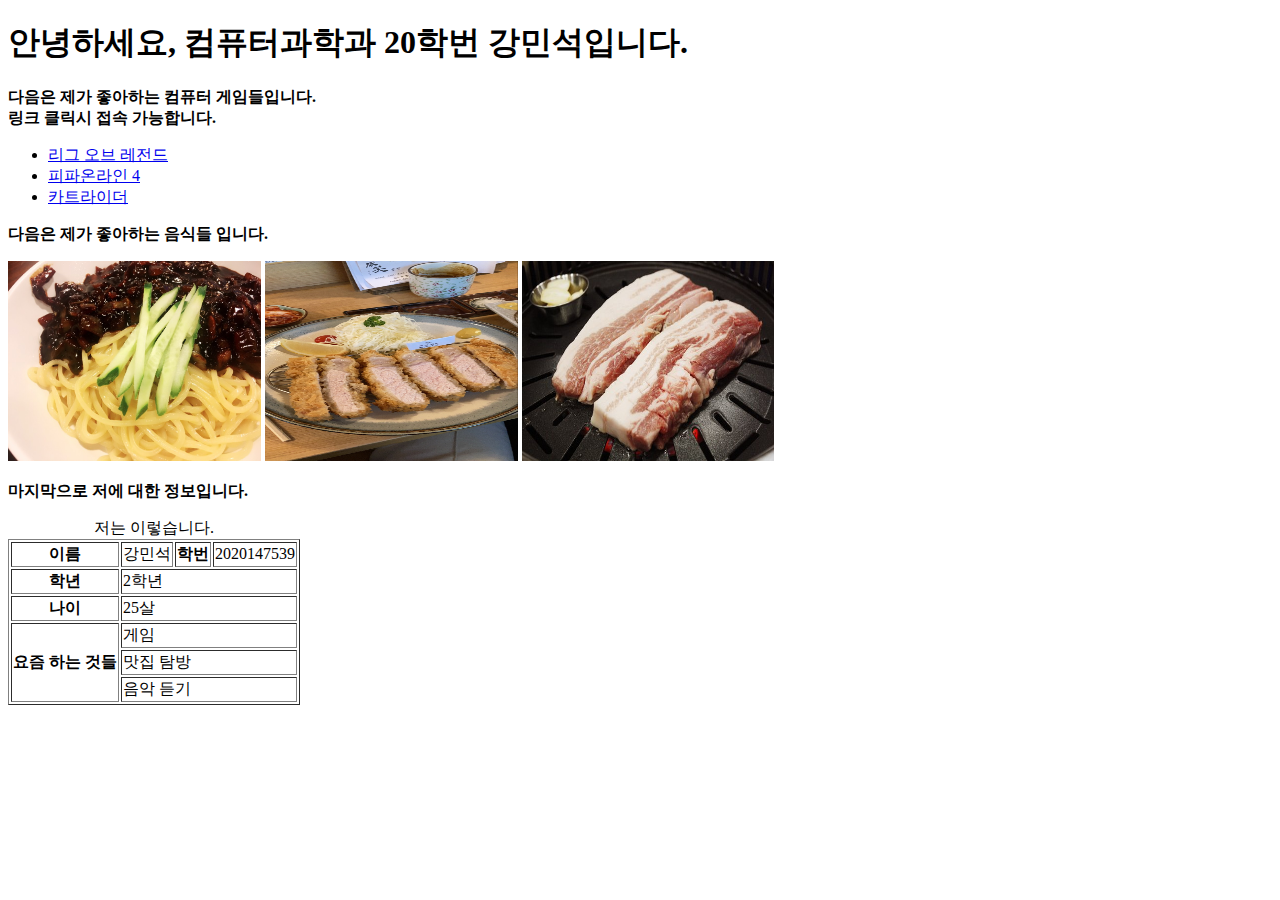
<file: LAB1/index.html>
<!DOCTYPE html>
<html lang="kor">
<head>
    <meta charset="UTF-8">
    <title>Document</title>
    <style>
        h1 {
              
        }
    </style>    
</head>
<body>
    <h1> 안녕하세요, 컴퓨터과학과 20학번 강민석입니다.</h1>
    <p><strong>다음은 제가 좋아하는 컴퓨터 게임들입니다.<br>링크 클릭시 접속 가능합니다.</strong></p>
    <ul>
        <li><a href = "https://www.leagueoflegends.com/ko-kr/" target="_blank">리그 오브 레전드</a></li>
        <li><a href = "https://fifaonline4.nexon.com/main/index" target="_blank">피파온라인 4</a></li>
        <li><a href = "https://kart.nexon.com/Main/Index.aspx#today" target="_blank">카트라이더</a></li>   
    </ul>     
    <p><strong>다음은 제가 좋아하는 음식들 입니다.</strong></p>
    <img src="자장면.jpg" alt="짜장면입니다." width="20%" height="200">
    <img src="돈까스.jpg" alt="돈까스입니다." width="20%" height="200">
    <img src="삼겹살.jpg" alt="삼겹살입니다." width="20%" height="200">
    <p><strong>마지막으로 저에 대한 정보입니다.</strong></p>   
    <table border="1px">
        <caption>저는 이렇습니다.</caption>
        <tr>
            <th>이름</th>
            <td>강민석</td>
            <th>학번</th>
            <td>2020147539</td>
        </tr>
        <tr>
            <th>학년</th>
            <td colspan="3">2학년</td>
        </tr>  
        <tr>
            <th>나이</th>
            <td colspan="3">25살</td>
        </tr>  
        <tr>
            <th rowspan="3">요즘 하는 것들</th>
            <td colspan="3">게임</td>
        </tr> 
        <tr>
            <td colspan="3">맛집 탐방</td>
        </tr>  
        <tr>
            <td colspan="3">음악 듣기</td>
        </tr>     



    </table>    

</body>
</html>
</file>
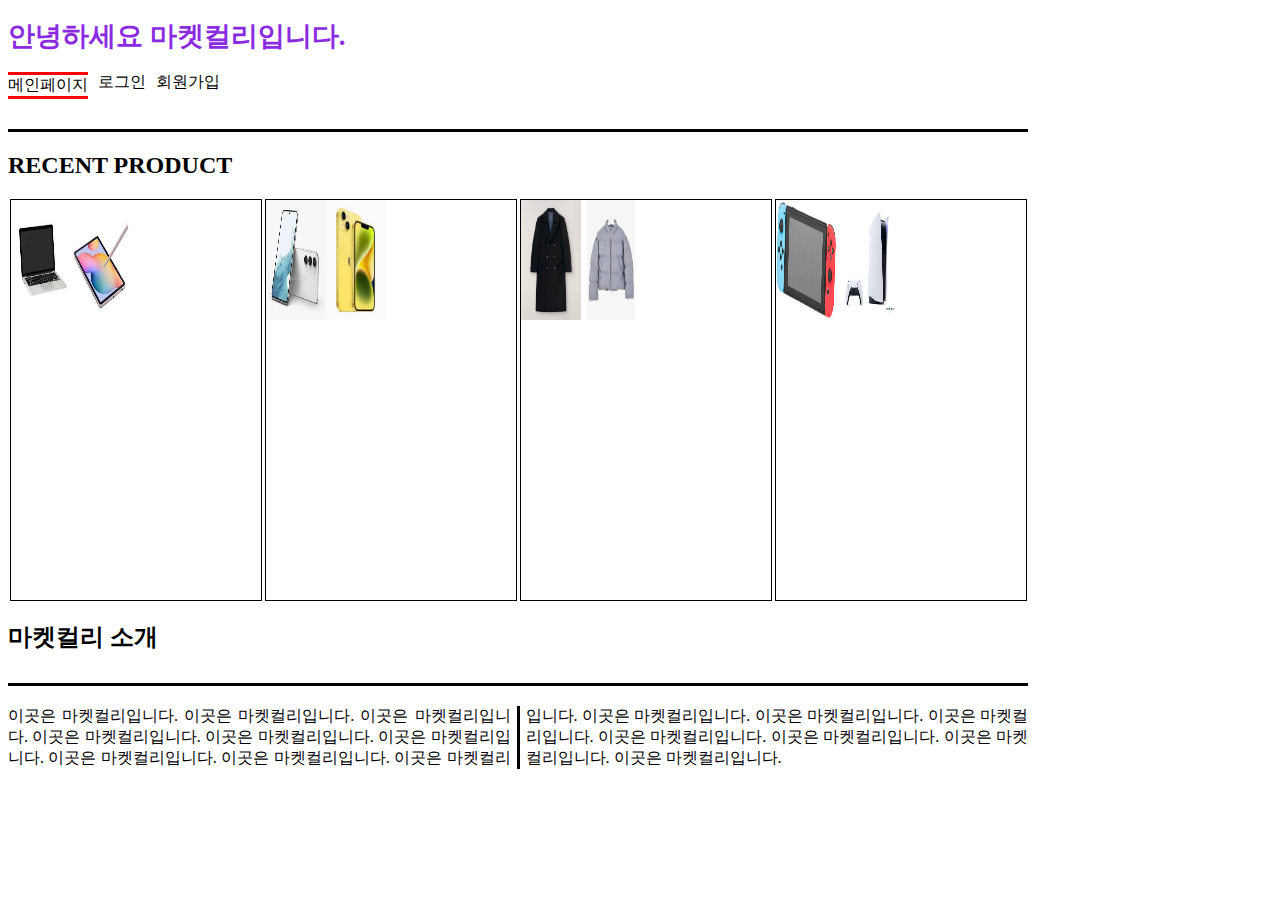
<file: LAB3/index.html>
<!DOCTYPE html>
<html lang="kor">
<head>
    <meta charset="UTF-8">
    <meta http-equiv="X-UA-Compatible" content="IE=edge">
    <meta name="viewport" content="width=device-width, initial-scale=1.0">
    <link rel = "stylesheet" href = "main.css">
    <title>Document</title>
</head>
<body>
    <div>
        <h1 class = "indexh1">안녕하세요 마켓컬리입니다.</h1>
        <div class ="butt" >
            <a class = "index" href="index.html">메인페이지</a>
            <a href="login.html">로그인</a>
            <a href="signup.html">회원가입</a>
        </div>  
        <div id = "start">
            <div id = "first">
                <h2>RECENT PRODUCT</h2>
                <div class = "mainflex">
                    <div class = "box">
                        <div class="pic">
                            <div class="text">
                                <p>notebook</p>
                            </div>
                        </div>   
                        <div class="pic1">
                            <div class="text">
                                <p>tablet</p>
                            </div>
                        </div>
                    </div>
                    <div class = "box">
                        <img src="smartp1.jpg" alt="smartp1" width="60px" height="120px">
                        <img src="smartp2.jpg" alt="smartp2" width="60px" height="120px">
                    </div>
                    <div class = "box">
                        <img src="coat1.jpg" alt="coat1" width="60px" height="120px">
                        <img src="padding1.jpg" alt="padding1" width="60px" height="120px">
                    </div>
                    <div class = "box">
                        <img src="switch1.jpg" alt="switch1" width="60px" height="120px">
                        <img src="plays1.jpg" alt="plays1" width="60px" height="120px">
                    </div>    
                </div>
            </div>
            <div id = "second"> 
                <h2>마켓컬리 소개</h2>
                <div>
                    <p class ="market">이곳은 마켓컬리입니다. 이곳은 마켓컬리입니다. 이곳은 마켓컬리입니다. 이곳은 마켓컬리입니다. 이곳은 마켓컬리입니다.
                        이곳은 마켓컬리입니다. 이곳은 마켓컬리입니다. 이곳은 마켓컬리입니다. 이곳은 마켓컬리입니다. 이곳은 마켓컬리입니다. 이곳은 마켓컬리입니다.
                        이곳은 마켓컬리입니다. 이곳은 마켓컬리입니다. 이곳은 마켓컬리입니다. 이곳은 마켓컬리입니다. 이곳은 마켓컬리입니다.
                    </p>
                </div>
            </div>
        </div>     
    </div>    
</body>
</html>
</file>
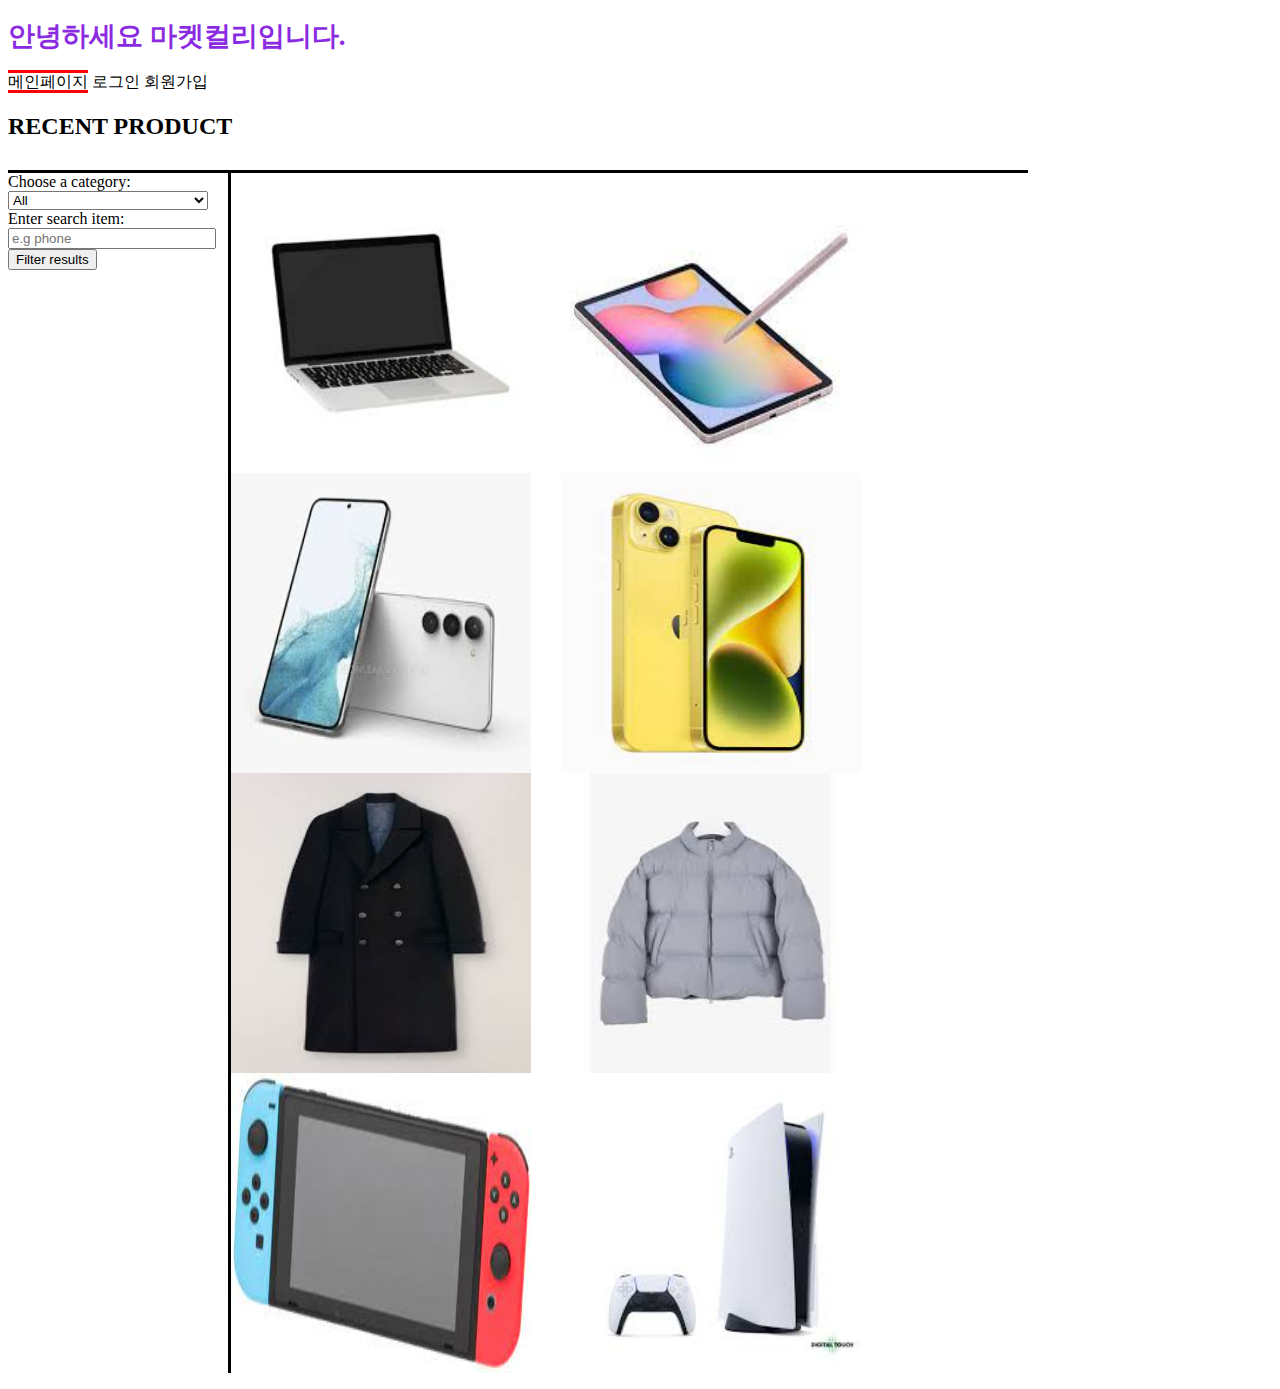
<file: LAB4/index.html>
<!DOCTYPE html>
<html lang="kor">
<head>
    <meta charset="UTF-8">
    <meta http-equiv="X-UA-Compatible" content="IE=edge">
    <meta name="viewport" content="width=device-width, initial-scale=1.0">
    <link rel = "stylesheet" href = "main.css">
    <title>Document</title>
</head>
<body>
    <div>
        <h1 class = "indexh1">안녕하세요 마켓컬리입니다.</h1>
        <div class ="butt">
            <a class = "index" href="index.html">메인페이지</a>
            <a href="login.html">로그인</a>
            <a href="signup.html">회원가입</a>
        </div>  
        <h2>RECENT PRODUCT</h2>
        <div id = "first">
                <div id = "filter">
                    <div>
                        <label for="cate">Choose a category:</label><br>
                        <select id = "cate">
                            <option selected>All</option>
                            <option>computer</option>
                            <option>phone</option>
                            <option>clothes</option>
                            <option>gaming</option>
                        </select>
                    </div>
                    <div>
                        <label>Enter search item:</label><br>
                        <input id ="sear" type="text" placeholder="e.g phone">
                    </div>    
                    <div>
                        <button type="button" id = "press">Filter results</button>
                    </div>      
                </div>
                <div id = "product">
                </div>
        </div>        
    </div>   
    <script>
        var counter = 1;
        var index = 0;
        let category = "All";
        let searchTerm = "";
        var prod;
        document.addEventListener("DOMContentLoaded", loadItems);  
        window.onscroll = () => {
                if((window.innerHeight + window.scrollY) >= document.body.offsetHeight) {
                    loadItems();
                }
        }
        function loadItems() {
            fetch("https://2020147539.github.io/HomeworkRepository/LAB4/product.json")
        .then(response => response.json())
        .then(post => {
            prod = post;
            check();})
        .catch(eror => {console.log(eror)}) 
        }
        
        function check() {
            while (document.body.offsetHeight < window.innerHeight)
                init();
        }

        
        document.addEventListener('DOMContentLoaded', function() {
            document.getElementById("press").addEventListener("click", sorting);
        })

        function init() {
            let leng = prod.products.length;
            
            
            if(category === "All") {
                if(searchTerm === "") {
                    for(let i =0;i < leng;i++) {
                        result(prod);
                    } 
                }
                else if(searchTerm === "computer") { 
                    leng = 2;
                    for(let i =0;i < leng;i++) {
                    result(prod);
                    }
                }
                else if(searchTerm === "phone") { 
                    leng = 2;
                    index = 2;
                    for(let i =0;i < leng;i++) {
                    result(prod);
                    }
                    return;
                }
                else if(searchTerm === "clothes") { 
                    leng = 2;
                    index = 4;
                    for(let i =0;i < leng;i++) {
                    result(prod);
                    }
                    return;
                }
                else if(searchTerm === "gaming") { 
                    leng = 2;
                    index = 6;
                    for(let i =0;i < leng;i++) {
                    result(prod);
                    }
                    return;
                }
            }
            else if(category === "computer" || searchTerm === "computer") { 
                leng = 2;
                for(let i =0;i < leng;i++) {
                result(prod);
                }
                return;
            }
            else if(category === "phone" || searchTerm === "phone") { 
                leng = 2;
                index = 2;
                for(let i =0;i < leng;i++) {
                result(prod);
                }
                return;
            }
            else if(category === "clothes" || searchTerm === "clothes") { 
                leng = 2;
                index = 4;
                for(let i =0;i < leng;i++) {
                result(prod);
                }
                return;
            }
            else if(category === "gaming" || searchTerm === "gaming") { 
                leng = 2;
                index = 6;
                for(let i =0;i < leng;i++) {
                result(prod);
                }
                return;
            }

            
            
        }

        function sorting() {
            category = document.getElementById("cate").value;
            searchTerm = document.getElementById("sear").value;
            clearItem();
            index = 0;
            init();
        }
    

        function result(data) {
            var post = document.createElement("div");
            var post1 = document.createElement("div");
            var proinfo = document.createElement("p");
            var proprice = document.createElement("p");
            post.className = 'result';
            post1.className = 'res';
            proinfo.className = 'result2';
            proprice.className = 'result3';
            proinfo.innerHTML = data.products[index].info;
            proprice.innerHTML = data.products[index].price;
            post.style.backgroundImage = "url('" + data.products[index].name+"')";
            post.style.backgroundRepeat = "no repeat";
            post.style.backgroundSize = "100% 100%";
            post.style.backgroundOrigin = "content-box";
            post1.appendChild(proinfo);
            post1.appendChild(proprice);
            post.appendChild(post1);
            document.getElementById("product").appendChild(post);
            post.addEventListener("click", function() {
                post1.style.opacity = "0.8";
            });
            index++;
        }
        
        function clearItem() {
            let items = document.getElementById("product");
            while (items.hasChildNodes())
                items.removeChild(items.firstChild);
               
        }

    </script>
</body>
</html>
</file>
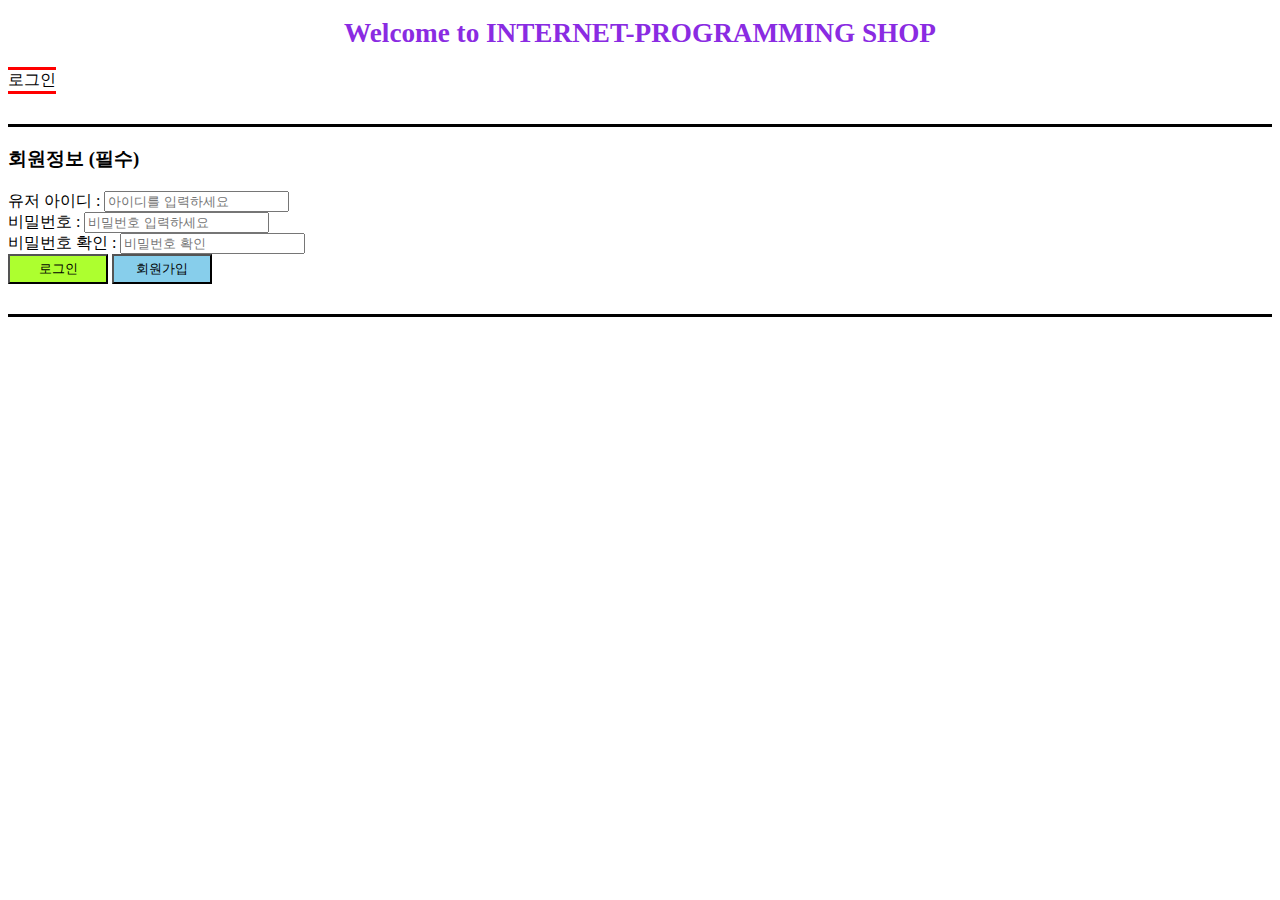
<file: LAB2/login.html>
<!DOCTYPE html>
<html lang="kor">
<head>
    <meta charset="UTF-8">
    <title>Document</title>
    <link rel = "stylesheet" href = "main.css">
</head>
<body>
    <h1>Welcome to INTERNET-PROGRAMMING SHOP</h1>
    <div>
        <span class="login">로그인</span>
    </div>
    <div class = "bor">
        <h3>회원정보 (필수)</h3>
        <form action="">
            <label for = "iden">유저 아이디 :</label>
            <input type="text" id ="iden" placeholder="아이디를 입력하세요" required autocomplete="on"><br>
            <label for = "pas">비밀번호 :</label>
            <input type="password" id ="pas" placeholder="비밀번호 입력하세요" required><br>
            <label for = "pass">비밀번호 확인 :</label>
            <input type="password" id ="pass" placeholder="비밀번호 확인" required><br>
            <div id = "butt">
                <button type="submit">로그인</button>
                <button type="button">회원가입</button>
            </div>
        </form>  
    </div>      
</body>
</html>
</file>
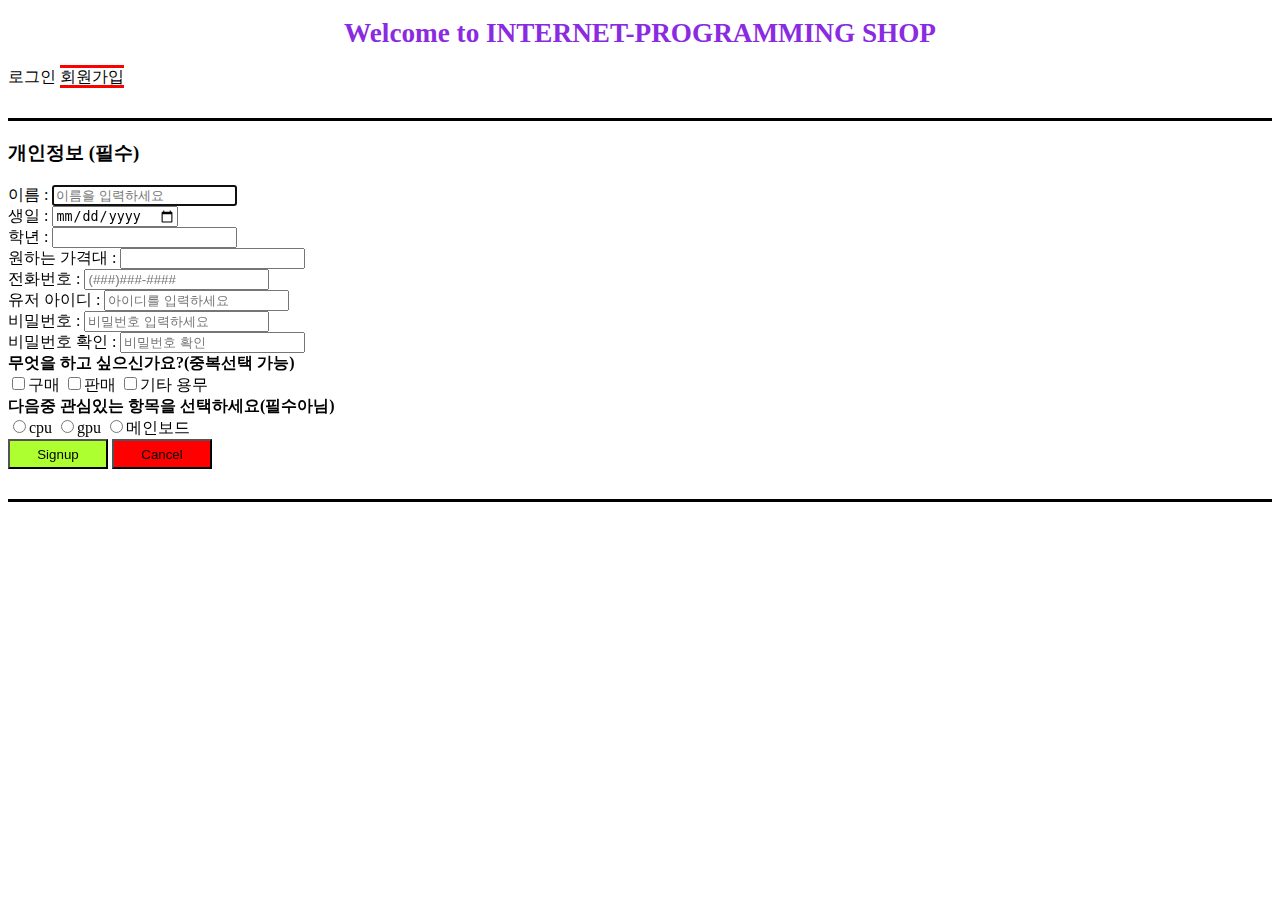
<file: LAB2/signup.html>
<!DOCTYPE html>
<html lang="kor">
<head>
    <meta charset="UTF-8">
    <title>Document</title>
    <link rel="stylesheet" href="main.css" type ="text/css">
    <style>
     
    </style>
</head>
<body>
    <h1>Welcome to INTERNET-PROGRAMMING SHOP</h1>
    <div class ="but">
        <span><a href="login.html">로그인</a></span>
        <span class = "signup"><a href="signup.html">회원가입</a></span>
    </div>    
    <div class="bor">
        <h3>개인정보 (필수)</h3>
        <form action ="">
            <div>
                <label for = "na">이름 :</label>
                <input type="text" id ="na" placeholder="이름을 입력하세요" required autofocus>
            </div> 
            <div>  
                <label for = "bir">생일 :</label>
                <input type="date" id ="bir">
            </div>
            <div>   
                <label for = "gra">학년 :</label>
                <input type="number" id ="gra">
            </div> 
            <div>   
                <label for = "pri">원하는 가격대 :</label>
                <input type="number" id ="pri" step ="1000" min ="0">
            </div>
            <div>   
                <label for = "pho">전화번호 :</label>
                <input type="tel" id ="pho" placeholder="(###)###-####">
            </div>
            <div>   
                <label for = "iden">유저 아이디 :</label>
                <input type="text" id ="iden" placeholder="아이디를 입력하세요" required autocomplete="on">
            </div>
            <div>
                <label for = "pas">비밀번호 :</label>
                <input type="password" id ="pas" placeholder="비밀번호 입력하세요" required>
            </div>           
            <div>  
                <label for = "pass">비밀번호 확인 :</label>
                <input type="password" id ="pass" placeholder="비밀번호 확인" required>
            </div>
            <div>
                <b>무엇을 하고 싶으신가요?(중복선택 가능)</b><br>
                <label><input type="checkbox" value="a_1">구매</label>
                <label><input type="checkbox" value="a_2">판매</label>
                <label><input type="checkbox" value="a_3">기타 용무</label>
            </div>
            <div>
                <b>다음중 관심있는 항목을 선택하세요(필수아님)</b><br>
                <label><input type="radio" name = "choice" value="b_1">cpu</label>
                <label><input type="radio" name = "choice" value="b_2">gpu</label>
                <label><input type="radio" name = "choice" value="b_3">메인보드</label>
            </div>
            <div id = "button">     
                <button type="submit">Signup</button>
                <button type="reset">Cancel</button>
            </div>   
        
        </form>
    </div>    
        


    
</body>
</html>
</file>
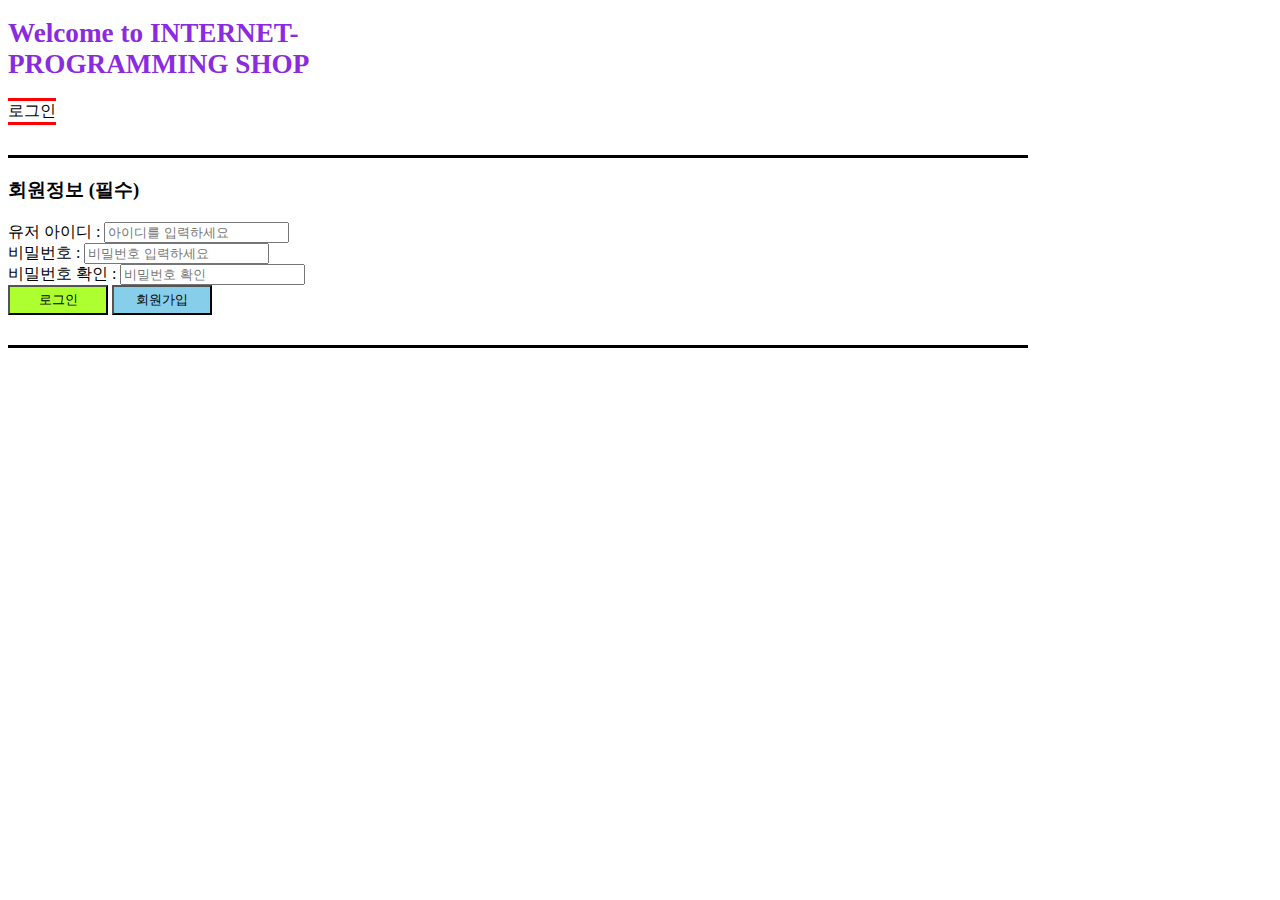
<file: LAB3/login.html>
<!DOCTYPE html>
<html lang="kor">
<head>
    <meta charset="UTF-8">
    <title>Document</title>
    <link rel = "stylesheet" href = "main.css">
</head>
<body>
    <div>
        <h1>Welcome to INTERNET-PROGRAMMING SHOP</h1>
        <div>
            <span class="login">로그인</span>
        </div>
        <div class = "bor">
            <h3>회원정보 (필수)</h3>
            <form action="">
                <label for = "iden">유저 아이디 :</label>
                <input type="text" id ="iden" placeholder="아이디를 입력하세요" required autocomplete="on"><br>
                <label for = "pas">비밀번호 :</label>
                <input type="password" id ="pas" placeholder="비밀번호 입력하세요" required><br>
                <label for = "pass">비밀번호 확인 :</label>
                <input type="password" id ="pass" placeholder="비밀번호 확인" required><br>
                <div id = "butt">
                    <button type="submit">로그인</button>
                    <button type="button">회원가입</button>
                </div>
            </form>  
        </div> 
    </div>         
</body>
</html>
</file>
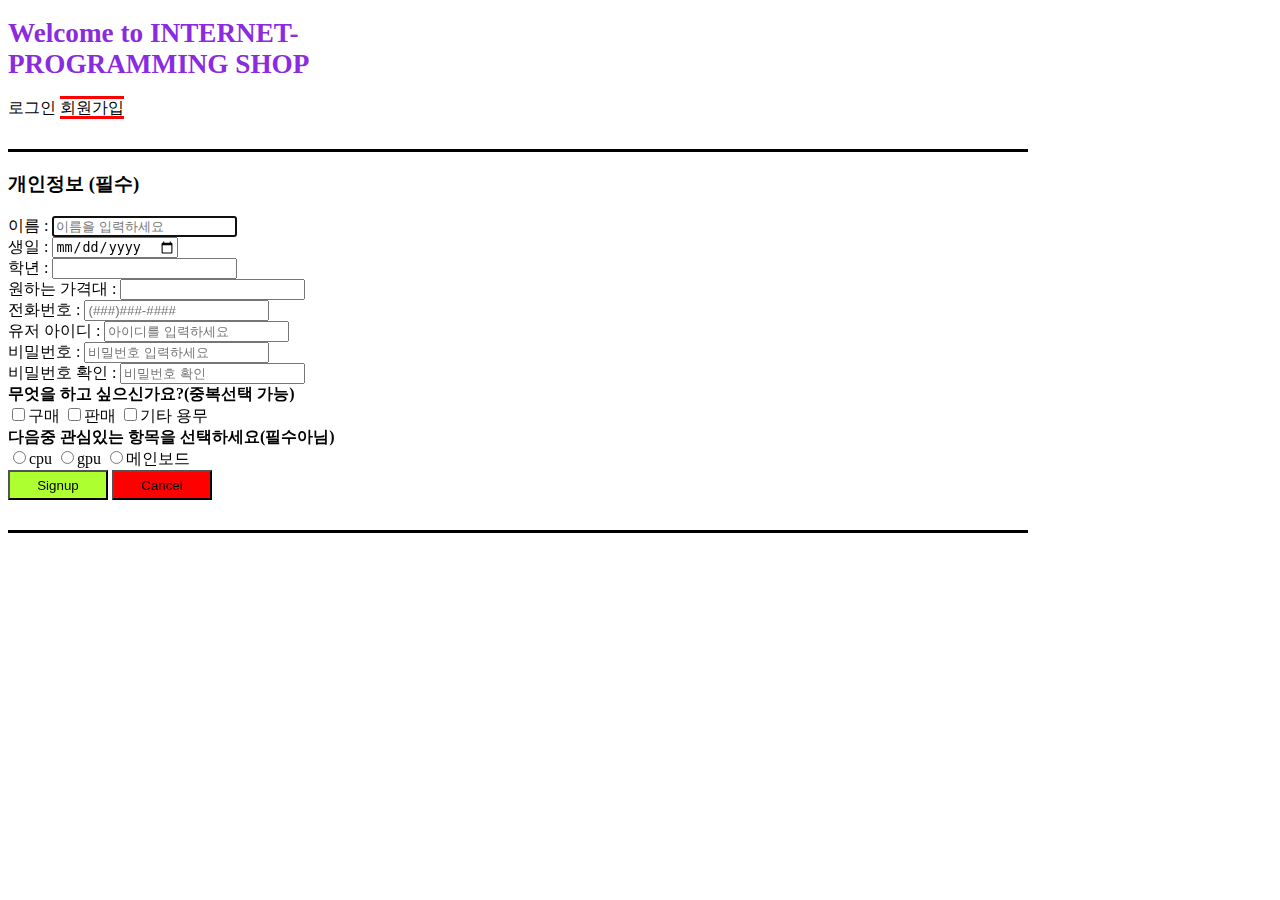
<file: LAB3/signup.html>
<!DOCTYPE html>
<html lang="kor">
<head>
    <meta charset="UTF-8">
    <title>Document</title>
    <link rel="stylesheet" href="main.css" type ="text/css">
    <style>
     
    </style>
</head>
<body>
    <div>
        <h1>Welcome to INTERNET-PROGRAMMING SHOP</h1>
        <div class ="but">
            <span><a href="login.html">로그인</a></span>
            <span class = "signup"><a href="signup.html">회원가입</a></span>
        </div>    
        <div class="bor">
            <h3>개인정보 (필수)</h3>
            <form action ="">
                <div>
                    <label for = "na">이름 :</label>
                    <input type="text" id ="na" placeholder="이름을 입력하세요" required autofocus>
                </div> 
                <div>  
                    <label for = "bir">생일 :</label>
                    <input type="date" id ="bir">
                </div>
                <div>   
                    <label for = "gra">학년 :</label>
                    <input type="number" id ="gra">
                </div> 
                <div>   
                    <label for = "pri">원하는 가격대 :</label>
                    <input type="number" id ="pri" step ="1000" min ="0">
                </div>
                <div>   
                    <label for = "pho">전화번호 :</label>
                    <input type="tel" id ="pho" placeholder="(###)###-####">
                </div>
                <div>   
                    <label for = "iden">유저 아이디 :</label>
                    <input type="text" id ="iden" placeholder="아이디를 입력하세요" required autocomplete="on">
                </div>
                <div>
                    <label for = "pas">비밀번호 :</label>
                    <input type="password" id ="pas" placeholder="비밀번호 입력하세요" required>
                </div>           
                <div>  
                    <label for = "pass">비밀번호 확인 :</label>
                    <input type="password" id ="pass" placeholder="비밀번호 확인" required>
                </div>
                <div>
                    <b>무엇을 하고 싶으신가요?(중복선택 가능)</b><br>
                    <label><input type="checkbox" value="a_1">구매</label>
                    <label><input type="checkbox" value="a_2">판매</label>
                    <label><input type="checkbox" value="a_3">기타 용무</label>
                </div>
                <div>
                    <b>다음중 관심있는 항목을 선택하세요(필수아님)</b><br>
                    <label><input type="radio" name = "choice" value="b_1">cpu</label>
                    <label><input type="radio" name = "choice" value="b_2">gpu</label>
                    <label><input type="radio" name = "choice" value="b_3">메인보드</label>
                </div>
                <div id = "button">     
                    <button type="submit">Signup</button>
                    <button type="reset">Cancel</button>
                </div>   
            
            </form>
        </div>    
    </div>    


    
</body>
</html>
</file>
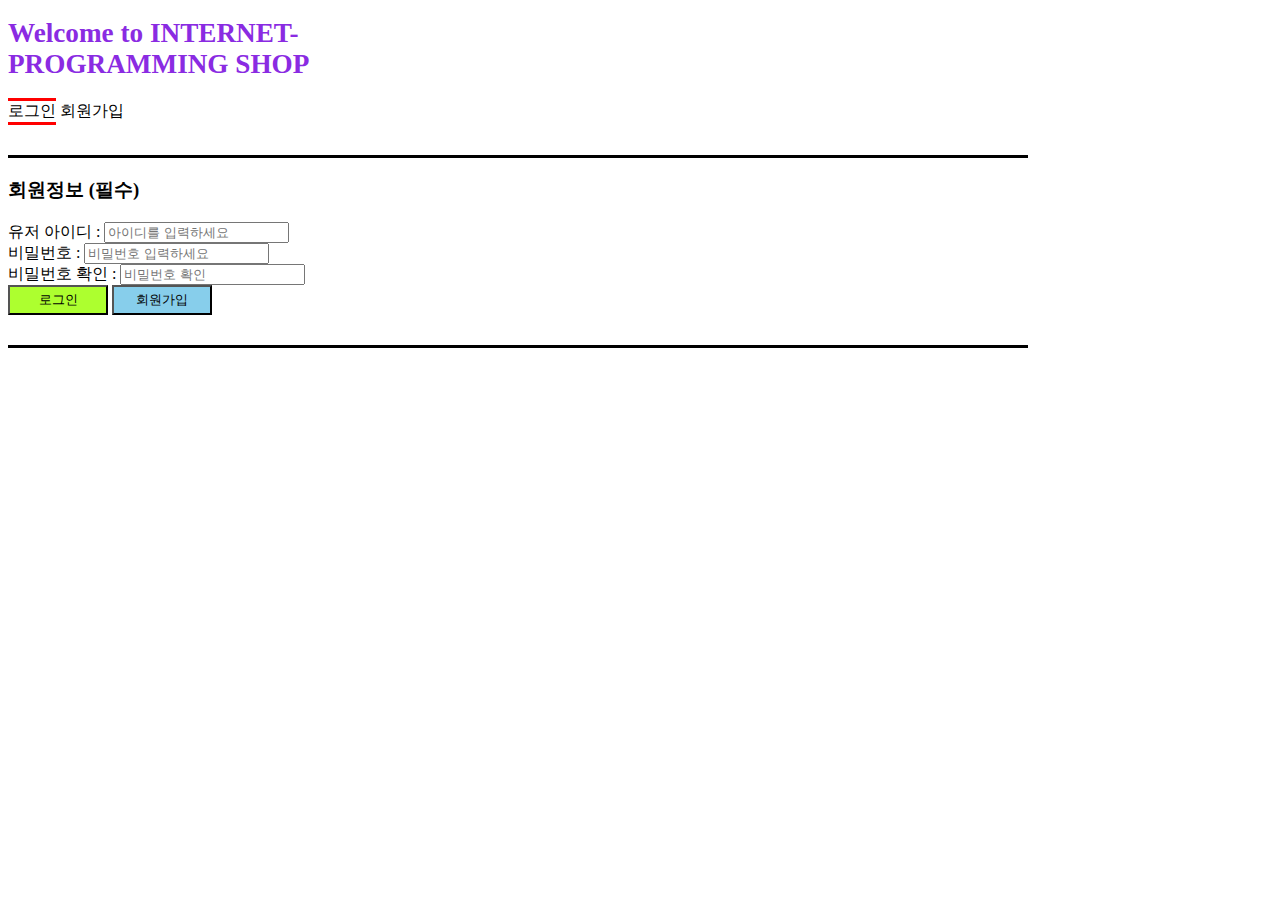
<file: LAB4/login.html>
<!DOCTYPE html>
<html lang="kor">
<head>
    <meta charset="UTF-8">
    <title>Document</title>
    <link rel = "stylesheet" href = "main.css">
</head>
<body>
    <div>
        <h1>Welcome to INTERNET-PROGRAMMING SHOP</h1>
        <div>
            <span class="login">로그인</span>
            <span><a href="signup.html">회원가입</a></span>
        </div>
        <div class = "bor">
            <h3>회원정보 (필수)</h3>
            <form action="">
                <label for = "iden">유저 아이디 :</label>
                <input type="text" id ="iden" placeholder="아이디를 입력하세요" required autocomplete="on"><br>
                <label for = "pas">비밀번호 :</label>
                <input type="password" id ="pas" placeholder="비밀번호 입력하세요" required><br>
                <label for = "pass">비밀번호 확인 :</label>
                <input type="password" id ="pass" placeholder="비밀번호 확인" required><br>
                <div id = "butt">
                    <button type="submit">로그인</button>
                    <button type="button">회원가입</button>
                </div>
            </form>  
        </div> 
    </div>         
</body>
</html>
</file>
<file: LAB3/main.css>
body div {
    width:1020px
}
h1 {
    width:500px;
    font-family: Georgia, 'Times New Roman', Times, serif;
    font-size: 1.7em;
    color: blueviolet;
}
.indexh1 {
    text-align: left;
    position: relative;
    animation-name: move;
    animation-duration: 2s;
}

@keyframes move {
    from   {left: 1020px}
    to     {left: 0px}
}

@media screen and (min-width : 800px) {
    .butt {
        display: flex;
        flex-direction: row;
        flex-wrap: nowrap;
        justify-content: flex-start;
        padding-bottom: 30px;
        border-bottom: solid black 3px;
    }
    .butt > a {
        margin-right: 10px;
    }
    .market    { text-align: justify;
        column-count: 2 ;
        column-gap: 15px;
        column-width: 400px;
        column-rule-style: solid;
        column-rule-width: 3px;
    }
    .mainflex{
        display: flex;
        flex-direction: column wrap;
        justify-content: space-around;
    }
    .mainflex .box{
        border:1px black solid;
        width: 250px;
        height: 400px;
    }
}
@media screen and (min-width : 480px) and (max-width:800px) {
    body div {
        width:100%
    }
    .butt {
        display: inline-flex;
        flex-direction: column;
        flex-wrap: wrap;
        justify-content: center;
        padding-bottom: 30px;
        border-bottom: solid black 3px;
    }
    .butt > a{
        width: 80px;
    }
    #second h2 {
        text-align: center;
    }
    .mainflex{
        display: flex;
        flex-flow: row wrap;
        justify-content: flex-start;
    }
    .mainflex .box{
        border:1px black solid;
        width: 49%;
        height: 400px;
    }
}
@media screen and (max-width : 480px) {
    body div {
        width:100%
    }
    .butt {
        display: inline-flex;
        flex-direction: column;
        flex-wrap: wrap;
        justify-content: center;
        padding-bottom: 30px;
        border-bottom: solid black 3px;
    }
    .butt > a{
        width: 80px;
    }
    #second h2 {
        text-align: center;
    }
    .mainflex{
        display: flex;
        flex-flow: column nowrap;
        justify-content: space-around;
    }
    .mainflex .box{
        border:1px black solid;
        width: 100%;
        height: 400px;
    }
}
.pic {
    width: 60px;
    height: 120px;
    background: url(notebook1.jpg) no-repeat;
    background-size: 60px 120px;
}
.pic:hover {
    transform: scale(2, 2);
    transition: 2s ease-in;
}
.pic .text{
    width: 60px;
    height: 90px;
    background-color: black;
    opacity: 0;
    padding: 15px;
}
.text p {
    padding-top: 25%;
}
.pic:hover .text {
    opacity: 0.8;
    text-align: center;
    color: white;
}



#second h2 {
    border-bottom: solid black 3px;
    padding-bottom: 30px;
}
#start {
    display: flex;
    flex-direction: column;
}
#first {
    display: flex;
    flex-direction: column;
} 
.box img:hover {
    transform: scale(2, 2);
    transition: 2s ease-in;
}

.box {
    display: flex;
    flex-flow: row wrap;
}
.pic1 {
    width: 60px;
    height: 120px;
    background: url(tablet1.jpg) no-repeat;
    background-size: 60px 120px;
}

.pic1:hover {
    transform: scale(2, 2);
    transition: 2s ease-in;
}

.box .pic1 .text{
    width: 60px;
    height: 90px;
    background-color: black;
    opacity: 0;
    padding: 15px;
}
.pic1:hover .text {
    opacity: 0.8;
    text-align: center;
    color: white;
}





a {
    text-decoration: none;
    color: #000;
}
.but {
    padding-bottom: 30px;
}
.index {
    border-top: solid 3px red;
    border-bottom: solid 3px red; 
}
.login {
    display: inline-block;
    border-top: solid 3px red;
    border-bottom: solid 3px red;
    margin-bottom: 30px;
}

.signup {
    border-top: solid 3px red;
    border-bottom: solid 3px red;
    margin-bottom: 30px;
}

.bor {
    border-top: solid 3px #000;
    border-bottom: solid 3px #000;
    padding-bottom: 30px;
}

#button button[type = submit] {
    width: 100px;
    height: 30px;
    background-color: greenyellow;
}

#button button[type = reset] {
    height: 30px;
    width: 100px;
    background-color: red;
}

#butt button[type = submit] {
    width: 100px;
    height: 30px;
    background-color: greenyellow;
}

#butt button[type = button] {
    height: 30px;
    width: 100px;
    background-color: skyblue;
}
</file>
<file: LAB4/main.css>
body div {
    width:1020px
}

h1 {
    width:500px;
    font-family: Georgia, 'Times New Roman', Times, serif;
    font-size: 1.7em;
    color: blueviolet;
}
.indexh1 {
    text-align: left;
    position: relative;
    animation-name: move;
    animation-duration: 2s;
}

@keyframes move {
    from   {left: 1020px}
    to     {left: 0px}
}

h2 {
    padding-bottom: 30px;
    border-bottom: 3px solid black;
    margin-bottom: 0px;
}

#first {
    display:inline-flex;  
    flex-direction: row;
    justify-content: flex-start;
    margin-top: 0px;
    padding-top: 0px;
}
#filter {
    width: 220px;
    border-right: 3px solid black;
}

#cate {
    width: 200px;
}
#sear {
    width: 200px;
}
#sort {
    width: 200px;
}
#product {
    display: flex;
    flex-direction: row;
    flex-wrap: wrap;
}
#product div {
    width:  300px;
    height: 300px;
}
#product div:nth-of-type(2n+1) {
    margin-right: 30px;
}
#product div div {
    background-color: black;
    color : white;
    opacity: 0;
    width:  300px;
    height: 300px;
    text-align: center; 
}





a {
    text-decoration: none;
    color: #000;
}
.but {
    padding-bottom: 30px;
}
.index {
    border-top: solid 3px red;
    border-bottom: solid 3px red; 
}
.login {
    display: inline-block;
    border-top: solid 3px red;
    border-bottom: solid 3px red;
    margin-bottom: 30px;
}

.signup {
    border-top: solid 3px red;
    border-bottom: solid 3px red;
    margin-bottom: 30px;
}

.bor {
    border-top: solid 3px #000;
    border-bottom: solid 3px #000;
    padding-bottom: 30px;
}

#button button[type = submit] {
    width: 100px;
    height: 30px;
    background-color: greenyellow;
}

#button button[type = reset] {
    height: 30px;
    width: 100px;
    background-color: red;
}

#butt button[type = submit] {
    width: 100px;
    height: 30px;
    background-color: greenyellow;
}

#butt button[type = button] {
    height: 30px;
    width: 100px;
    background-color: skyblue;
}
</file>
<file: LAB2/main.css>
h1 {
    text-align: center;
    font-family: Georgia, 'Times New Roman', Times, serif;
    font-size: 1.7em;
    color: blueviolet;
}
a {
    text-decoration: none;
    color: #000;
}
.but {
    padding-bottom: 30px;
}
.login {
    display: inline-block;
    border-top: solid 3px red;
    border-bottom: solid 3px red;
    margin-bottom: 30px;
}

.signup {
    border-top: solid 3px red;
    border-bottom: solid 3px red;
    margin-bottom: 30px;
}

.bor {
    border-top: solid 3px #000;
    border-bottom: solid 3px #000;
    padding-bottom: 30px;
}

#button button[type = submit] {
    width: 100px;
    height: 30px;
    background-color: greenyellow;
}

#button button[type = reset] {
    height: 30px;
    width: 100px;
    background-color: red;
}

#butt button[type = submit] {
    width: 100px;
    height: 30px;
    background-color: greenyellow;
}

#butt button[type = button] {
    height: 30px;
    width: 100px;
    background-color: skyblue;
}
</file>
